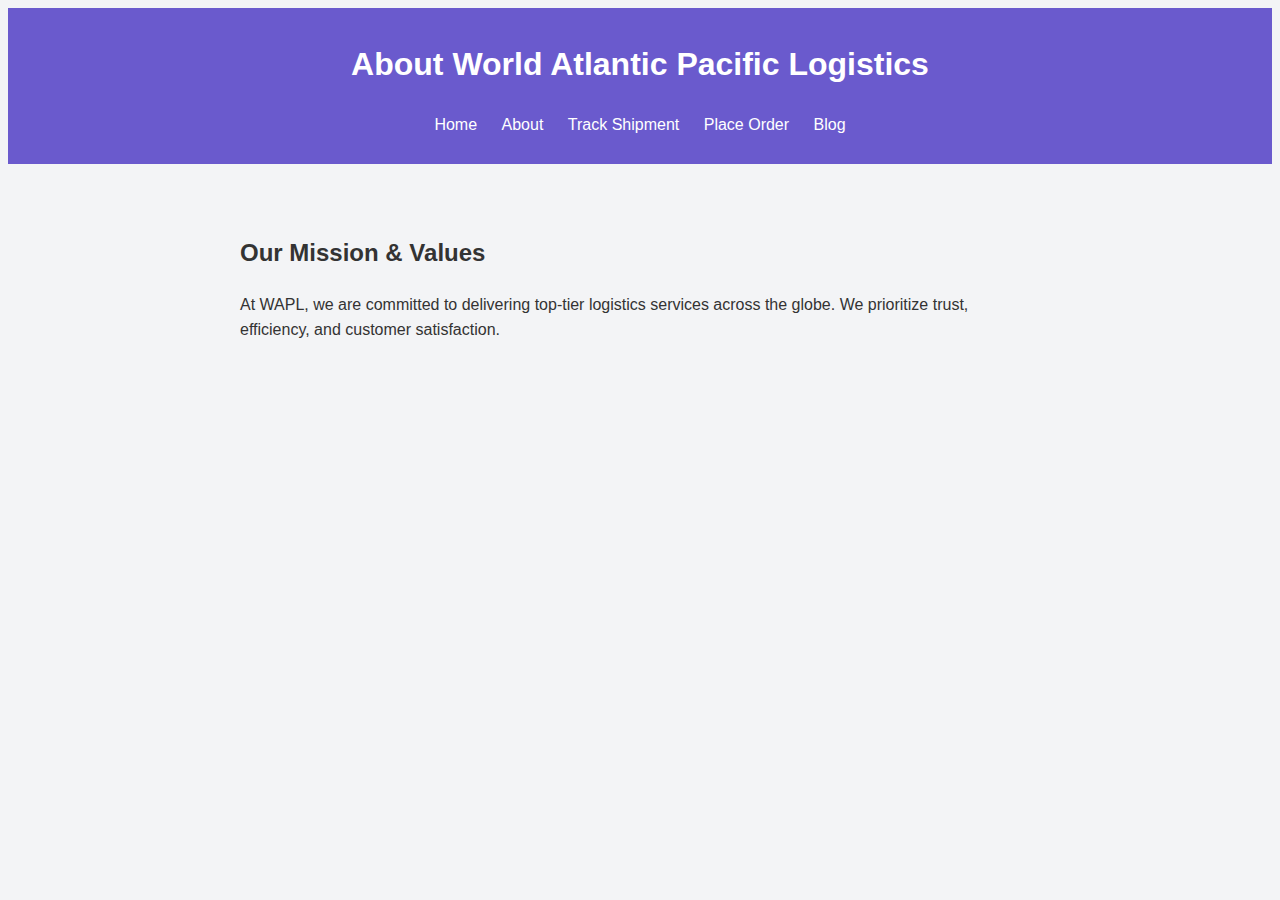
<file: about.html>
<!DOCTYPE html>
<html lang="en">
<head>
  <meta charset="UTF-8" />
  <meta name="viewport" content="width=device-width, initial-scale=1.0" />
  <title>About WAPL</title>
  <link rel="stylesheet" href="style.css" />
  <link href="https://cdn.jsdelivr.net/npm/aos@2.3.4/dist/aos.css" rel="stylesheet">
</head>
<body>
  <header>
    <h1>About World Atlantic Pacific Logistics</h1>
    <nav>
      <ul>
        <li><a href="index.html">Home</a></li>
        <li><a href="about.html">About</a></li>
        <li><a href="track.html">Track Shipment</a></li>
        <li><a href="order.html">Place Order</a></li>
        <li><a href="blog.html">Blog</a></li>
      </ul>
    </nav>
  </header>

  <section class="about">
    <h2>Our Mission & Values</h2>
    <p>At WAPL, we are committed to delivering top-tier logistics services across the globe. We prioritize trust, efficiency, and customer satisfaction.</p>
  </section>

  <script src="https://cdn.jsdelivr.net/npm/aos@2.3.4/dist/aos.js"></script>
  <script>
    AOS.init();
  </script>
</body>
</html>
</file>
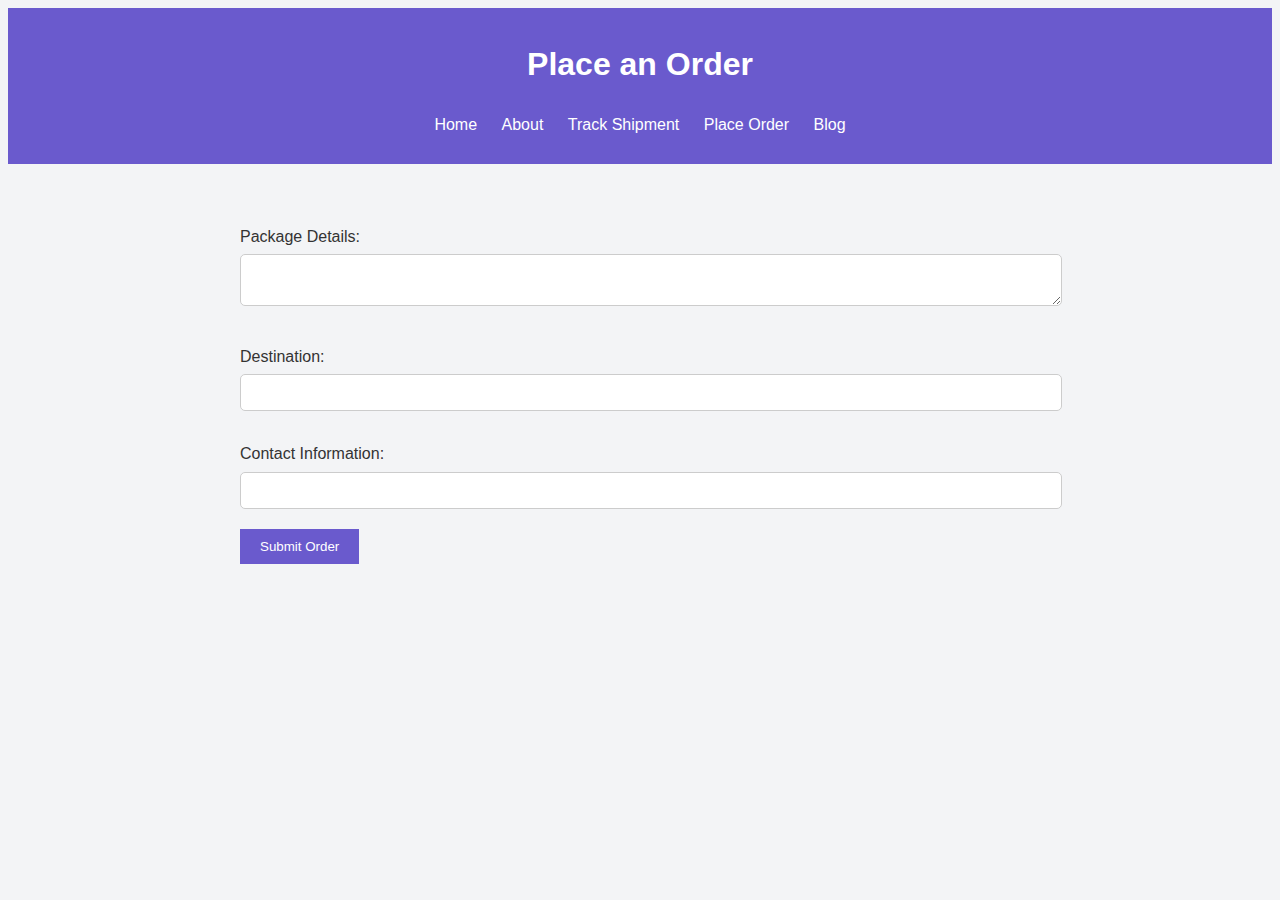
<file: order.html>
<!DOCTYPE html>
<html lang="en">
<head>
  <meta charset="UTF-8" />
  <meta name="viewport" content="width=device-width, initial-scale=1.0" />
  <title>Place an Order</title>
  <link rel="stylesheet" href="style.css" />
  <link href="https://cdn.jsdelivr.net/npm/aos@2.3.4/dist/aos.css" rel="stylesheet">
</head>
<body>
  <header>
    <h1>Place an Order</h1>
    <nav>
      <ul>
        <li><a href="index.html">Home</a></li>
        <li><a href="about.html">About</a></li>
        <li><a href="track.html">Track Shipment</a></li>
        <li><a href="order.html">Place Order</a></li>
        <li><a href="blog.html">Blog</a></li>
      </ul>
    </nav>
  </header>

  <section class="order">
    <form action="/order" method="POST">
      <label for="packageDetails">Package Details:</label>
      <textarea id="packageDetails" name="packageDetails" required></textarea>
      <label for="destination">Destination:</label>
      <input type="text" id="destination" name="destination" required />
      <label for="contact">Contact Information:</label>
      <input type="text" id="contact" name="contact" required />
      <button type="submit">Submit Order</button>
    </form>
  </section>

  <script src="https://cdn.jsdelivr.net/npm/aos@2.3.4/dist/aos.js"></script>
  <script>
    AOS.init();
  </script>
</body>
</html>
</file>
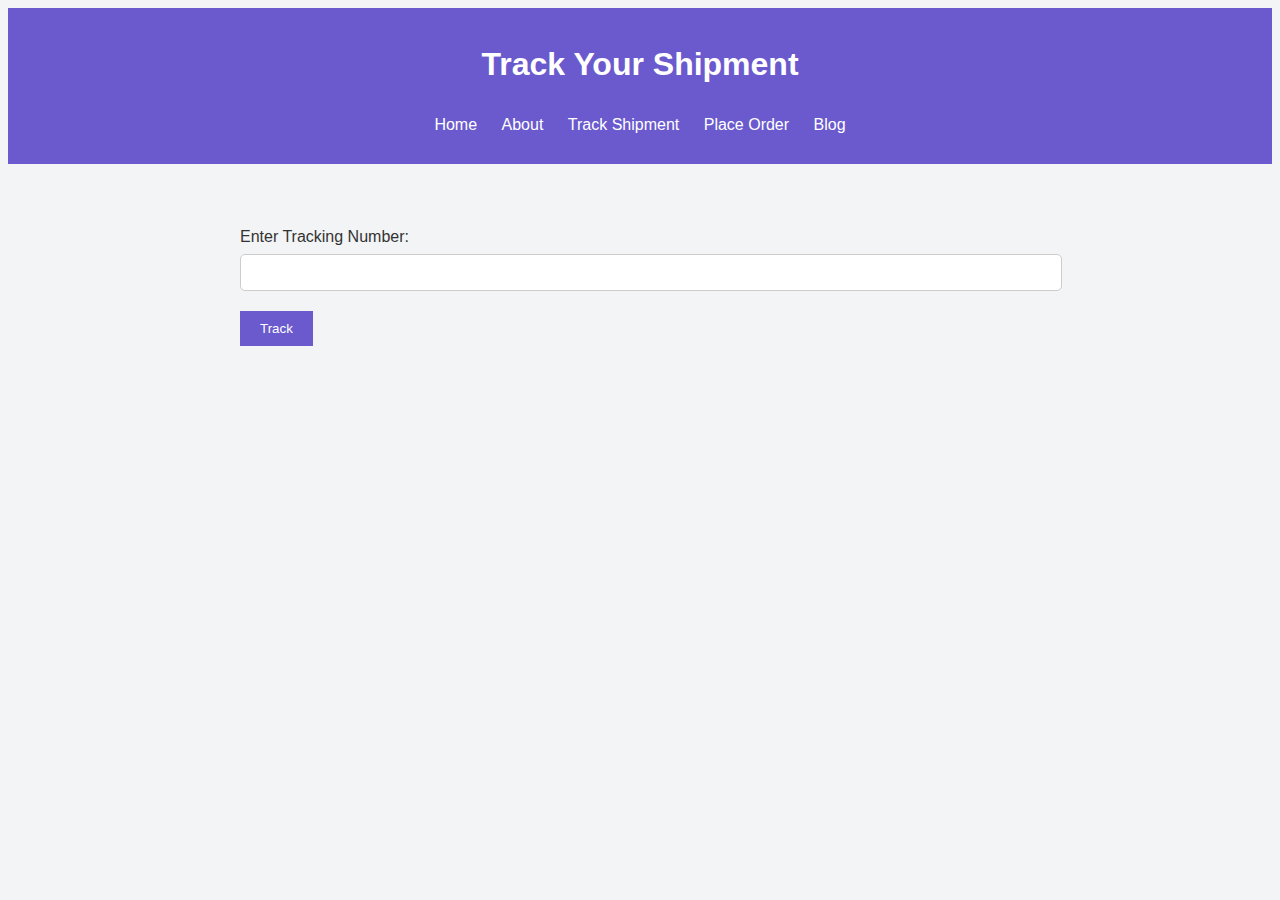
<file: track.html>
<!DOCTYPE html>
<html lang="en">
<head>
  <meta charset="UTF-8" />
  <meta name="viewport" content="width=device-width, initial-scale=1.0" />
  <title>Track Your Shipment</title>
  <link rel="stylesheet" href="style.css" />
  <link href="https://cdn.jsdelivr.net/npm/aos@2.3.4/dist/aos.css" rel="stylesheet">
</head>
<body>
  <header>
    <h1>Track Your Shipment</h1>
    <nav>
      <ul>
        <li><a href="index.html">Home</a></li>
        <li><a href="about.html">About</a></li>
        <li><a href="track.html">Track Shipment</a></li>
        <li><a href="order.html">Place Order</a></li>
        <li><a href="blog.html">Blog</a></li>
      </ul>
    </nav>
  </header>

  <section class="track">
    <form action="/track" method="POST">
      <label for="trackingNumber">Enter Tracking Number:</label>
      <input type="text" id="trackingNumber" name="trackingNumber" required />
      <button type="submit">Track</button>
    </form>
  </section>

  <script src="https://cdn.jsdelivr.net/npm/aos@2.3.4/dist/aos.js"></script>
  <script>
    AOS.init();
  </script>
</body>
</html>
</file>
<file: style.css>
/* Global Styles */
body {
    font-family: 'Montserrat', sans-serif;
    background-color: #F3F4F6;
    color: #333;
    line-height: 1.6;
  }
  
  header {
    background-color: #6A5ACD;
    padding: 10px 0;
    text-align: center;
    color: white;
  }
  
  nav ul {
    list-style: none;
    padding: 0;
  }
  
  nav ul li {
    display: inline;
    margin: 0 10px;
  }
  
  nav ul li a {
    color: white;
    text-decoration: none;
  }
  
  .hero {
    padding: 100px 0;
    text-align: center;
    background: url('logistics.jpg') no-repeat center center/cover;
  }
  
  .cta {
    padding: 10px 20px;
    background-color: #DCD3FF;
    color: #333;
    text-decoration: none;
    margin: 20px 10px;
    display: inline-block border-radius 5px;
    transition: background-color 0.3s ease;
  }
  
  .cta:hover {
    background-color: #6A5ACD;
    color: white;
  }
  
  section {
    padding: 50px;
  }
  
  .about, .track, .order, .blog {
    max-width: 800px;
    margin: 0 auto;
  }
  
  form label {
    display: block;
    margin: 10px 0 5px;
  }
  
  form input, form textarea {
    width: 100%;
    padding: 10px;
    margin-bottom: 20px;
    border: 1px solid #ccc;
    border-radius: 5px;
  }
  
  form button {
    padding: 10px 20px;
    background-color: #6A5ACD;
    color: white;
    border: none;
    cursor: pointer;
    transition: background-color 0.3s ease;
  }
  
  form button:hover {
    background-color: #DCD3FF;
    color: #333;
  }
  
  /* Animations with AOS */
  [data-aos] {
    opacity: 0;
    transition-property: transform, opacity;
  }
  
  [data-aos][data-aos][data-aos].aos-animate {
    opacity: 1;
    transform: translateZ(0);
  }
  
  /* Responsiveness */
  @media (max-width: 768px) {
    nav ul li {
      display: block;
      margin: 10px 0;
    }
  
    .hero {
      padding: 50px 0;
    }
  
    .cta {
      margin: 10px 0;
    }
  }
</file>
